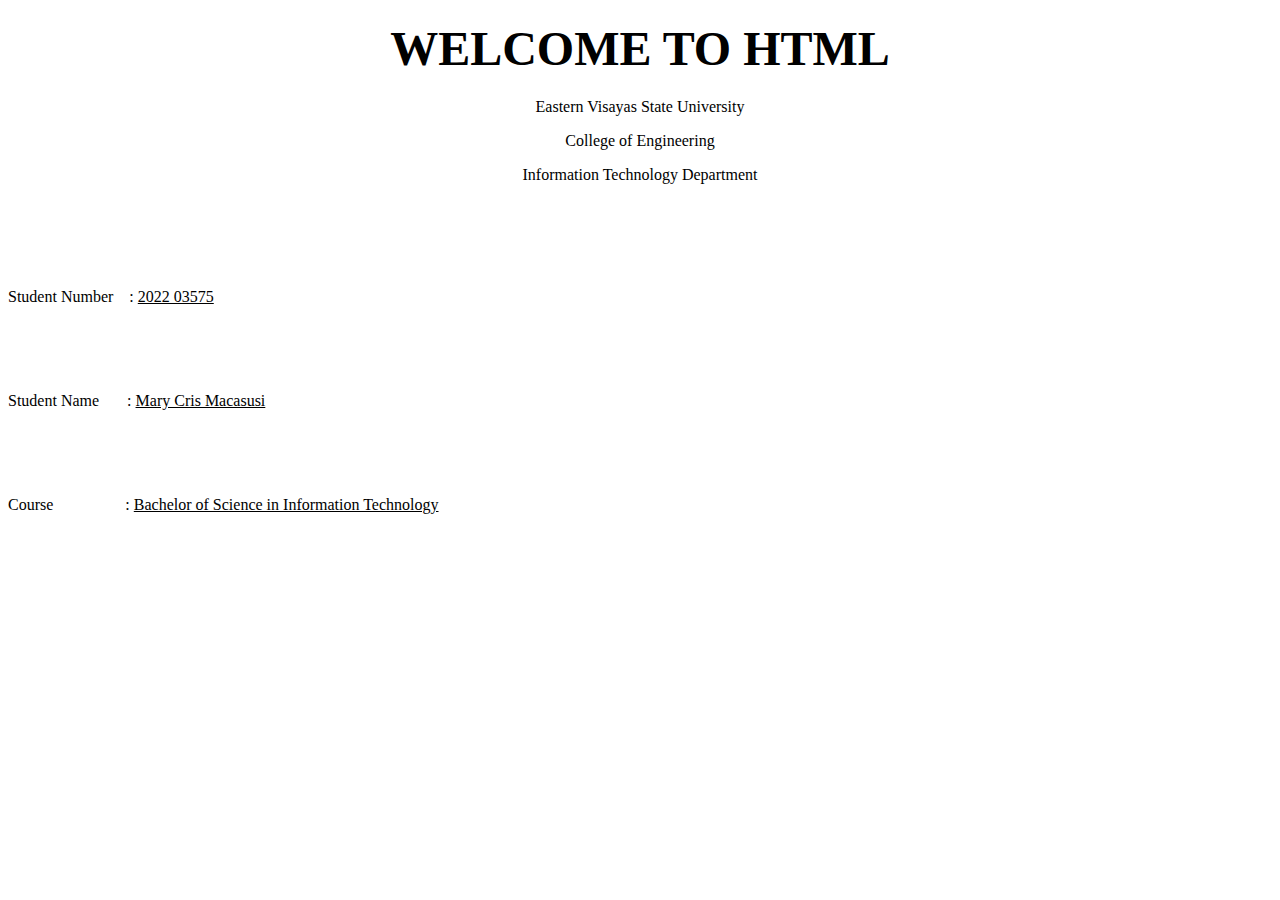
<file: act1.html>
<!DOCTYPE html>
<html>
<head>
      <title>My First Web Page</title>
      <h1 align = "Center"><b><font size ="30">WELCOME TO HTML</font></b></h1>
</head>

<body>

 <p align = "Center">Eastern Visayas State University</p>
 <p align = "Center">College of Engineering</p>
 <p align = "Center">Information Technology Department</p>

<br>
<br>
<br>
<br>

 <p>Student Number&nbsp&nbsp&nbsp&nbsp:&nbsp<u>2022 03575</u></p>
<br>
<br>
<br>
 <p>Student Name&nbsp&nbsp&nbsp&nbsp&nbsp&nbsp&nbsp:&nbsp<u>Mary Cris Macasusi</u></p>
<br>
<br>
<br>
 <p>Course &nbsp&nbsp&nbsp&nbsp&nbsp&nbsp&nbsp&nbsp&nbsp&nbsp&nbsp&nbsp&nbsp&nbsp&nbsp&nbsp&nbsp:&nbsp<u>Bachelor of Science in Information Technology</u></p>
 


</body>
</html>
</file>
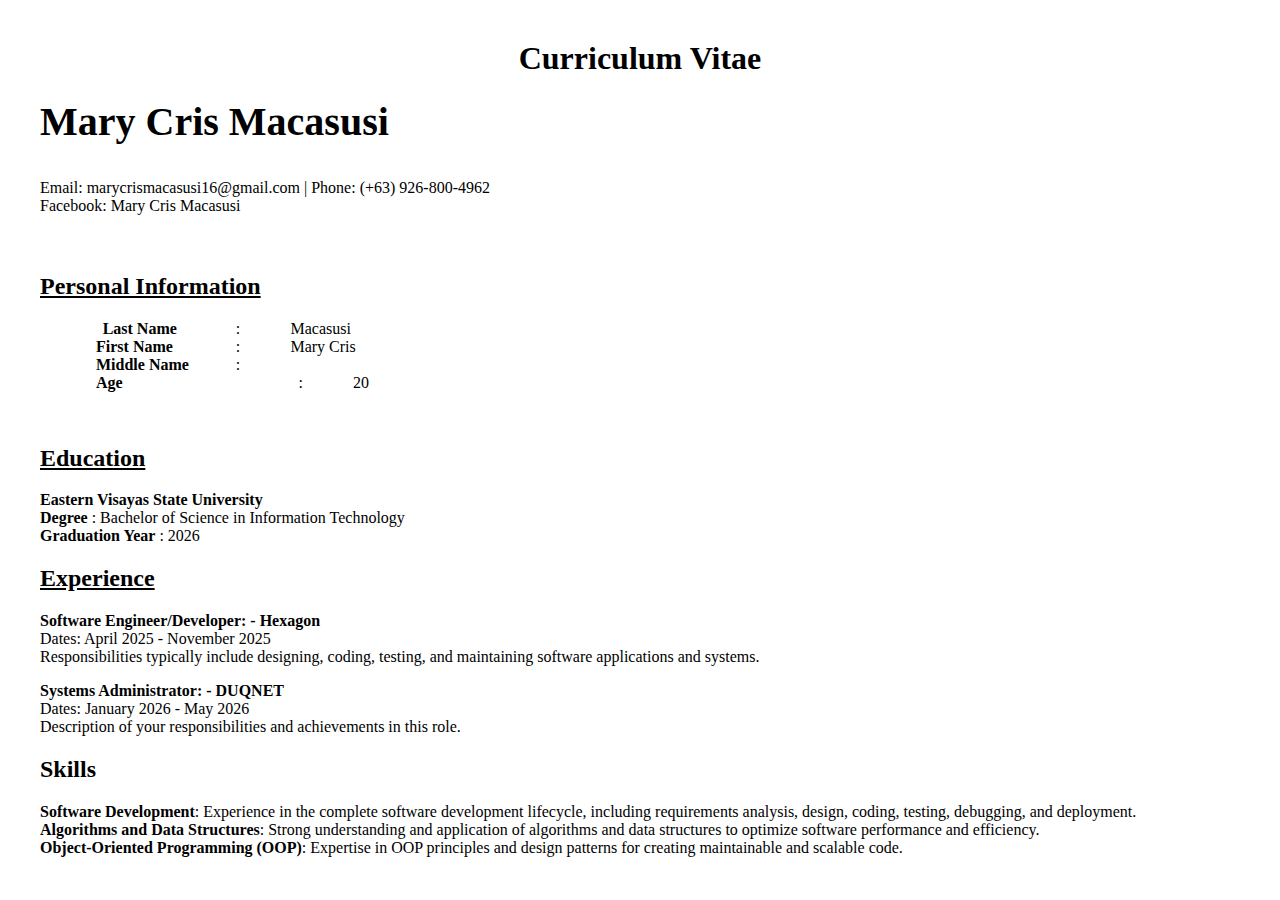
<file: act2.html>
<!DOCTYPE html>
<html>
<head>
    <title>My Resume</title>
    <style>
        body {
            font-family: Times New Roman, sans-serif;
            margin: 40px;
        }
        h1 {
            text-align: center;
        }
        h2 {
            margin-top: 20px;
        }
        .section {
            margin-top: 20px;
        }
    </style>
</head>
<body>
    <h1>Curriculum Vitae</h1>
    <h2 style = "font-size: 250%">Mary Cris Macasusi</h2>
    <p>Email: marycrismacasusi16@gmail.com | Phone: (+63) 926-800-4962<br>Facebook: Mary Cris Macasusi</p>

    <div class="section">
        <br>
        <h2><u>Personal Information</u></h2>
    <pre>
        <font face = "Times New Roman"><b>Last Name</b> 	  :	Macasusi
              <b>First Name</b>	  :	Mary Cris
              <b>Middle Name</b> 	  :	
              <b>Age</b>			  : 	20
        </font>
    </pre>  
    </div>

    <div class="section">
        <h2><u>Education</u></h2>
        <p><strong>Eastern Visayas State University</strong><br>
        <font face = "Times New Roman"><b>Degree</b> : 				Bachelor of Science in Information Technology<br><b>Graduation Year</b> : 	2026</p></pre>
    </div>

    <div class="section">
        <h2><u>Experience</u></h2>
        <p><strong>Software Engineer/Developer: - Hexagon</strong><br>
        Dates: April 2025 - November 2025<br>
        Responsibilities typically include designing, coding, testing, and maintaining software applications and systems.</p>

        <p><strong>Systems Administrator: - DUQNET</strong><br>
        Dates: January 2026 - May 2026<br>
        Description of your responsibilities and achievements in this role.</p>
    </div>

    <div class="section">
        <h2>Skills</h2>
        <p><b>Software Development</b>:

Experience in the complete software development lifecycle, including requirements analysis, design, coding, testing, debugging, and deployment.
<br><b>Algorithms and Data Structures</b>:

Strong understanding and application of algorithms and data structures to optimize software performance and efficiency.
<br><b>Object-Oriented Programming (OOP)</b>:

Expertise in OOP principles and design patterns for creating maintainable and scalable code.</p>
    </div>

    
</body>
</html>
</file>
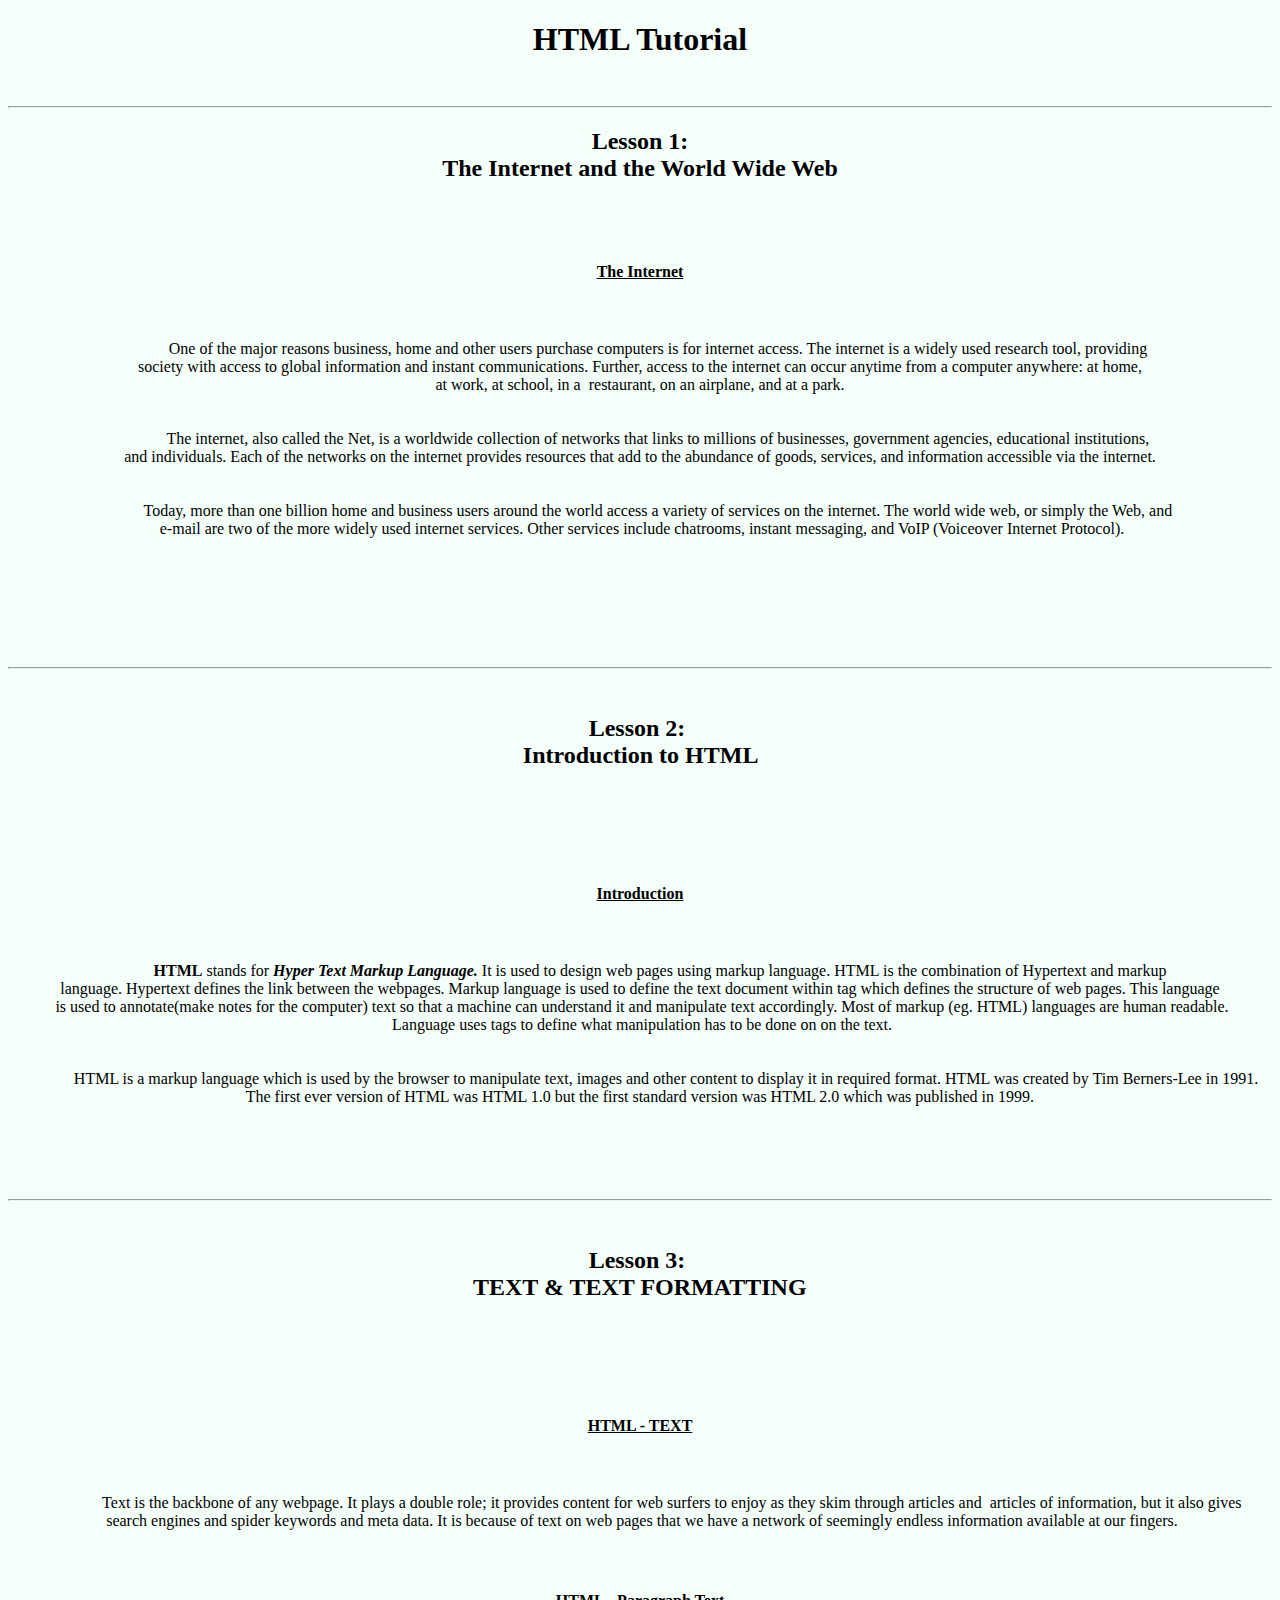
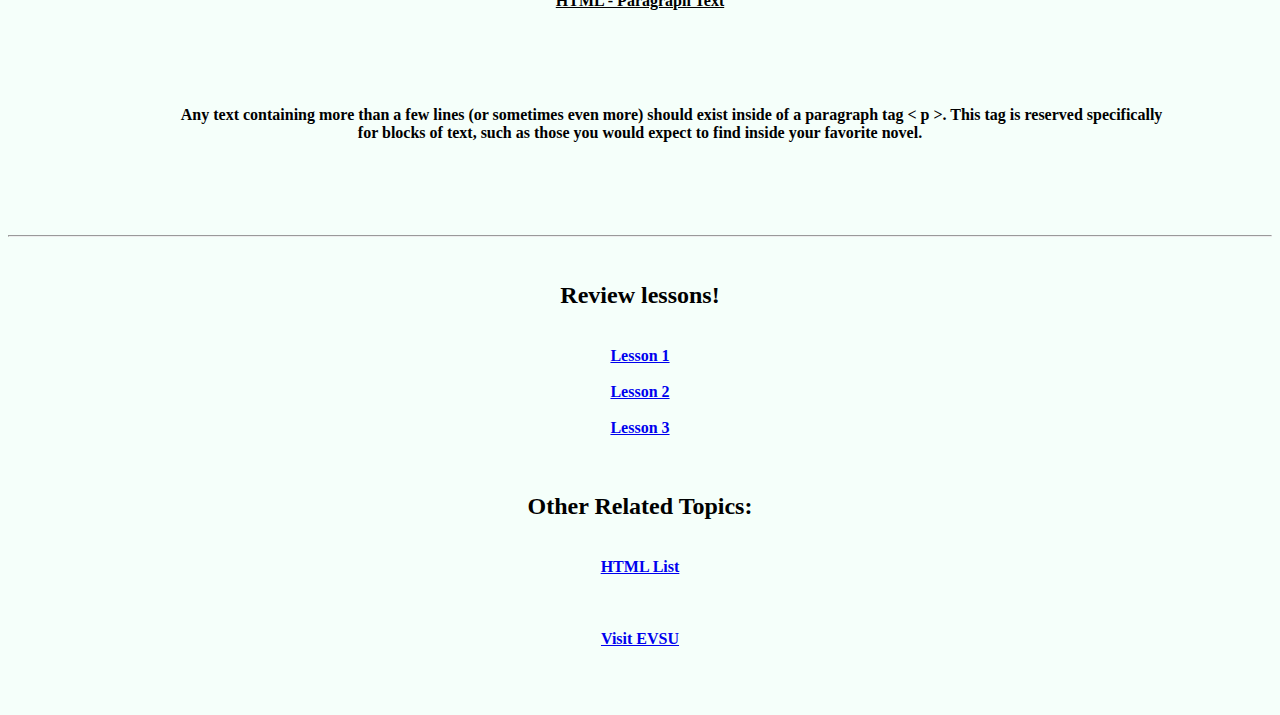
<file: act3.html>
<!DOCTYPE html>
<html>
<head>    
<title>HTMLTutorial</title>
<h1 align = "Center">HTML Tutorial</h1>
<br>
<hr>
<h2 align = "Center"><a name ="LESSON 1">Lesson 1: <br> The Internet and the World Wide Web</h2>
</head>

<body bgcolor="#F5FFFA">
<pre align="center"><br><br><p><b><font face = "Times New Roman">
<u>The Internet
</p></u></b></font>
<pre align="center"><font face = "Times New Roman">
          One of the major reasons business, home and other users purchase computers is for internet access. The internet is a widely used research tool, providing <br> society with access to global information and instant communications. Further, access to the internet can occur anytime from a computer anywhere: at home, <br> at work, at school, in a  restaurant, on an airplane, and at a park. <br> <br>
          The internet, also called the Net, is a worldwide collection of networks that links to millions of businesses, government agencies, educational institutions, <br> and individuals. Each of the networks on the internet provides resources that add to the abundance of goods, services, and information accessible via the internet. <br><br>
          Today, more than one billion home and business users around the world access a variety of services on the internet. The world wide web, or simply the Web, and <br> e-mail are two of the more widely used internet services. Other services include chatrooms, instant messaging, and VoIP (Voiceover Internet Protocol).<br><br>
          
</pre><br><br>
<hr>
<h2><font face="Times New Roman"><b><a name ="LESSON 2">Lesson 2: <br> Introduction to HTML </p></b></h2>
<pre align="center"><br><br><p><b><font face = "Times New Roman">
<u>Introduction
</p></u></b></font>
<pre align="center"><font face = "Times New Roman">
          <b>HTML</b> stands for <b><i>Hyper Text Markup Language.</b></i> It is used to design web pages using markup language. HTML is the combination of Hypertext and markup<br>language. Hypertext defines the link between the webpages. Markup language is used to define the text document within tag which defines the structure of web pages. This language<br> is used to annotate(make notes for the computer) text so that a machine can understand it and manipulate text accordingly. Most of markup (eg. HTML) languages are human readable.<br> Language uses tags to define what manipulation has to be done on on the text.<br><br>
             HTML is a markup language which is used by the browser to manipulate text, images and other content to display it in required format. HTML was created by Tim Berners-Lee in 1991.<br> The first ever version of HTML was HTML 1.0 but the first standard version was HTML 2.0 which was published in 1999. 
</pre><br><br>

<hr>
<h2><font face="Times New Roman"><b><a name ="LESSON 3">Lesson 3: <br> TEXT & TEXT FORMATTING </p></b></h2>
<pre align="center"><br><br><p><b><font face = "Times New Roman">
<u>HTML - TEXT
</p></u></b></font>
<pre align="center"><font face = "Times New Roman">
                Text is the backbone of any webpage. It plays a double role; it provides content for web surfers to enjoy as they skim through articles and  articles of information, but it also gives<br> search engines and spider keywords and meta data. It is because of text on web pages that we have a network of seemingly endless information available at our fingers.
</pre>
<pre><p><u><b><font face="Times New Roman">
HTML - Paragraph Text
</pre><br></p></u></font>
<pre align="center"><font face = "Times New Roman">
                Any text containing more than a few lines (or sometimes even more) should exist inside of a paragraph tag < p >. This tag is reserved specifically<br>for blocks of text, such as those you would expect to find inside your favorite novel.
</pre><br><br><br>
<hr>
<h2>Review lessons!</h2> 
<a href="#LESSON 1">Lesson 1</a><br>
<a href="#LESSON 2">Lesson 2</a><br>
<a href="#LESSON 3">Lesson 3</a><br>

<h2>Other Related Topics:</h2>
<a href="HTML list.html" target="_blank">HTML List</a><br><br><br>
<a href="https://www.evsu.edu.ph" target="_blank">Visit EVSU</a>


</body>
</html>
</file>
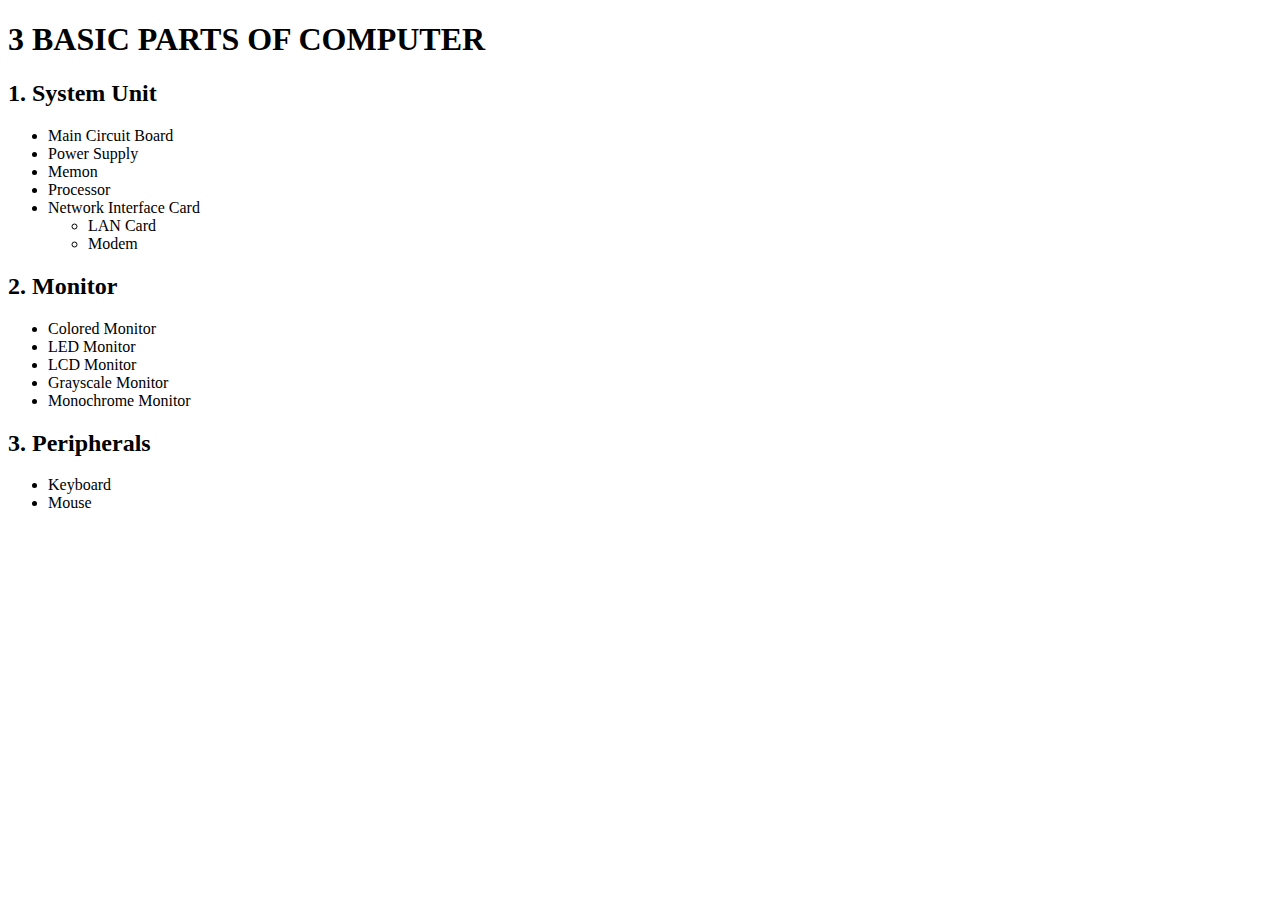
<file: act4.html>
<!DOCTYPE html>
<html>
<head>
    <title>Computer Parts</title>
</head>
<body>
	
    <h1>3 BASIC PARTS OF COMPUTER</h1>

    <h2>1. System Unit</h2>
    <ul>
        <li>Main Circuit Board</li>
        <li>Power Supply</li>
        <li>Memon</li>
        <li>Processor</li>
        <li>Network Interface Card</li>
        <ul>
            <li>LAN Card</li>
            <li>Modem</li>
        </ul>
    </ul>

    <h2>2. Monitor</h2>
    <ul>
        <li>Colored Monitor</li>
        <li>LED Monitor</li>
        <li>LCD Monitor</li>
        <li>Grayscale Monitor</li>
        <li>Monochrome Monitor</li>
    </ul>

    <h2>3. Peripherals</h2>
    <ul>
        <li>Keyboard</li>
        <li>Mouse</li>
    </ul>

</body>
</html>
</file>
